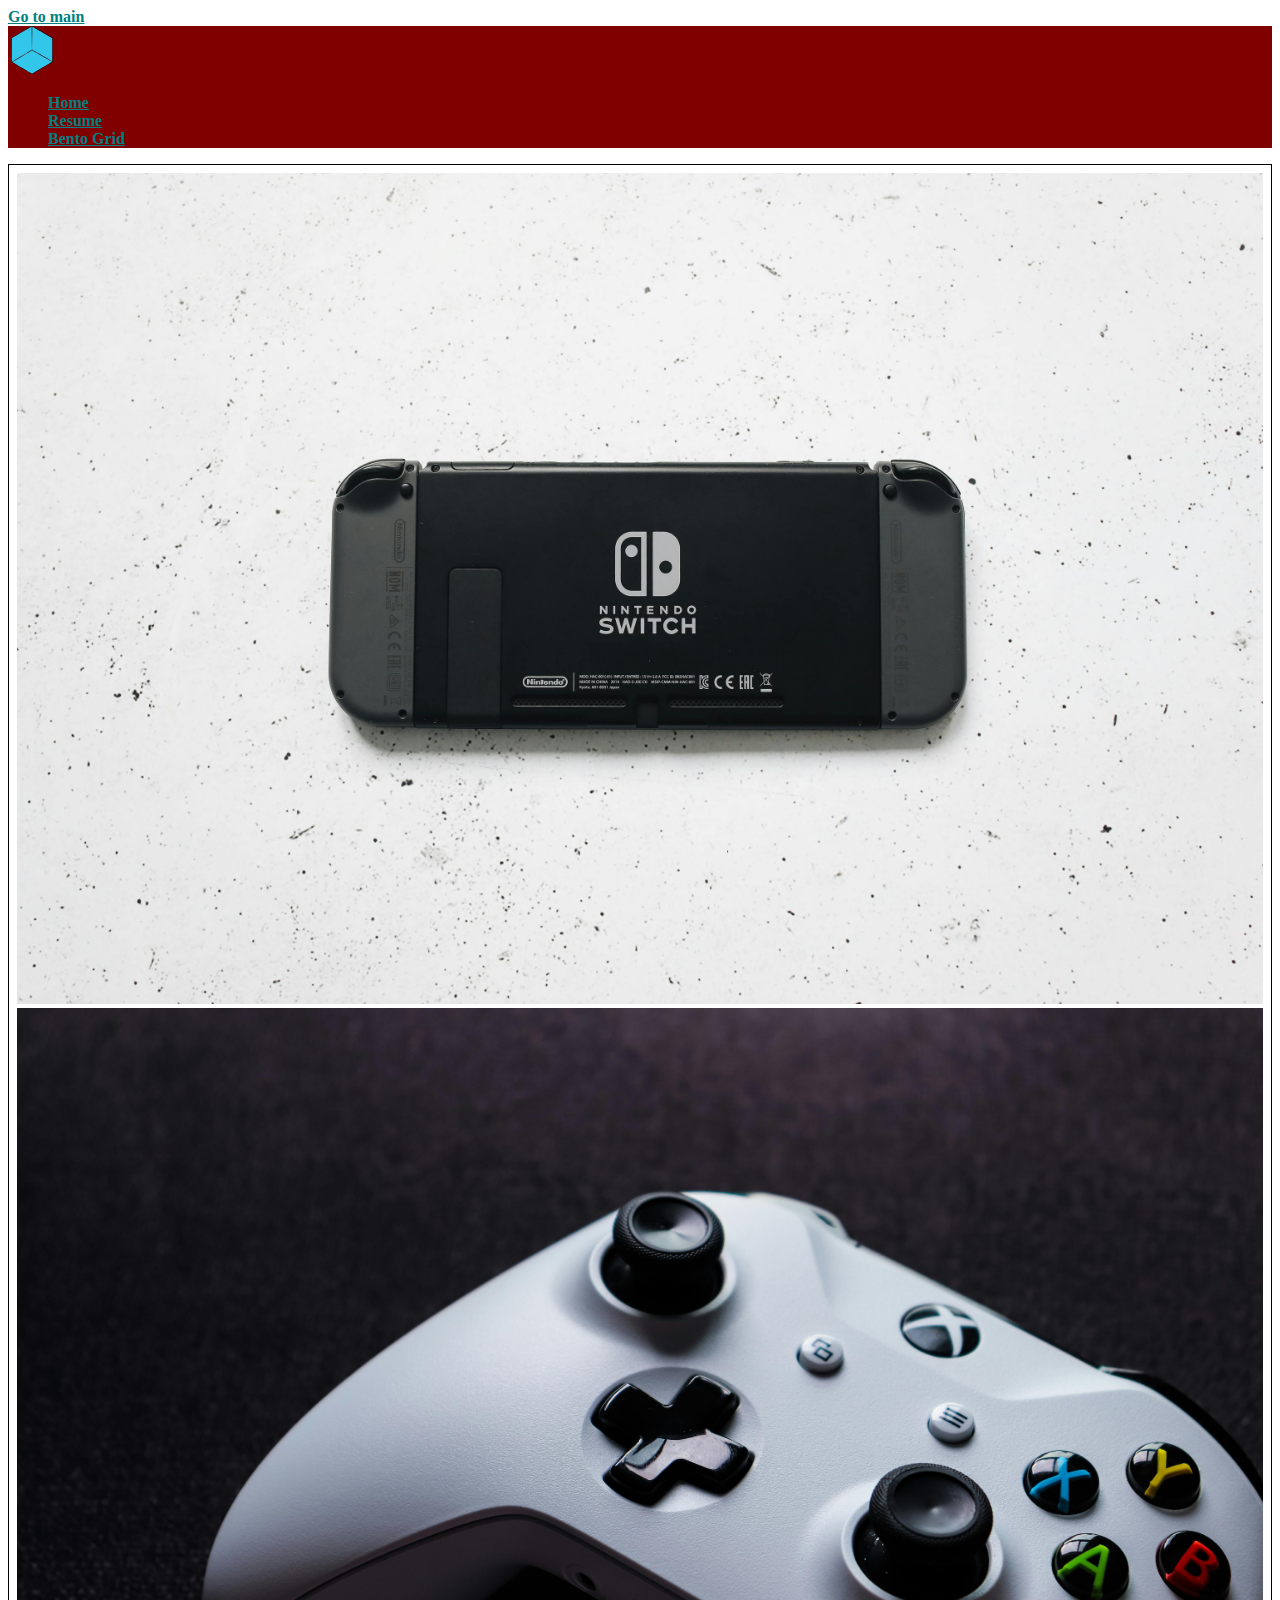
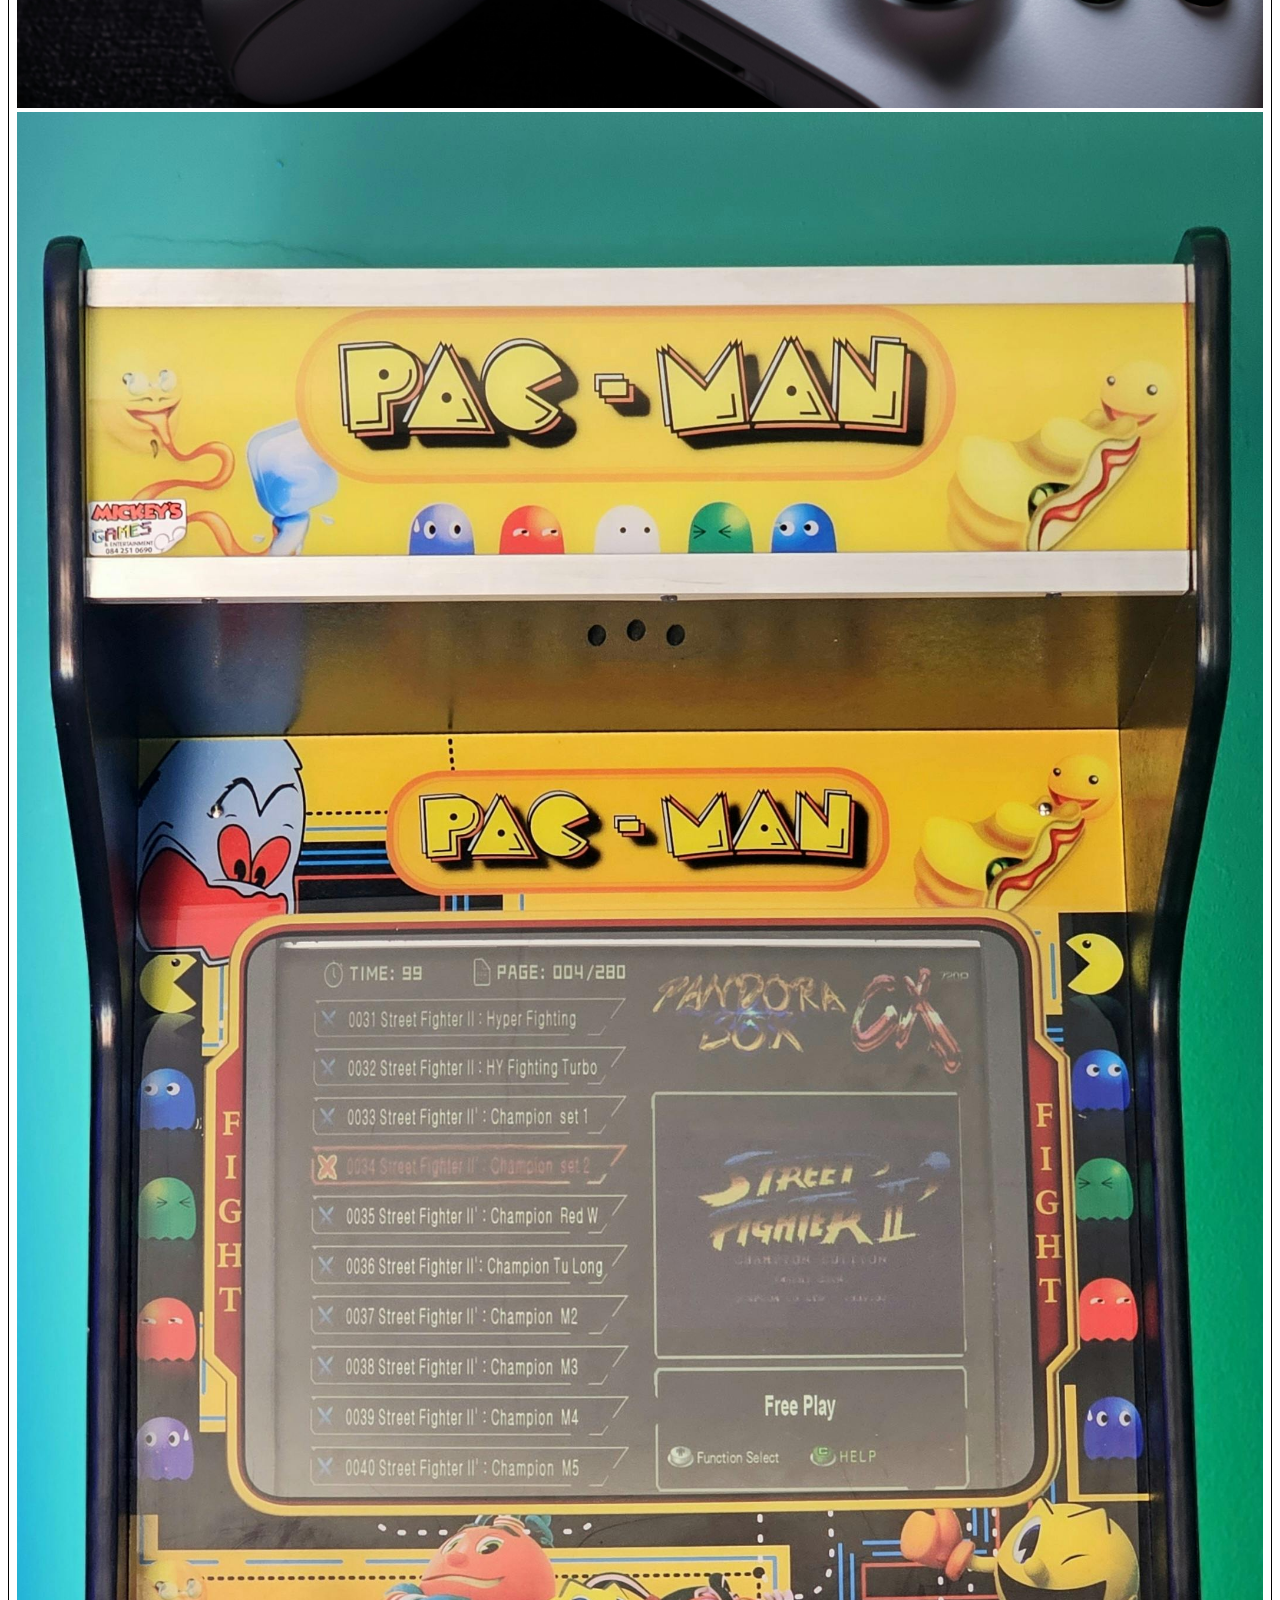
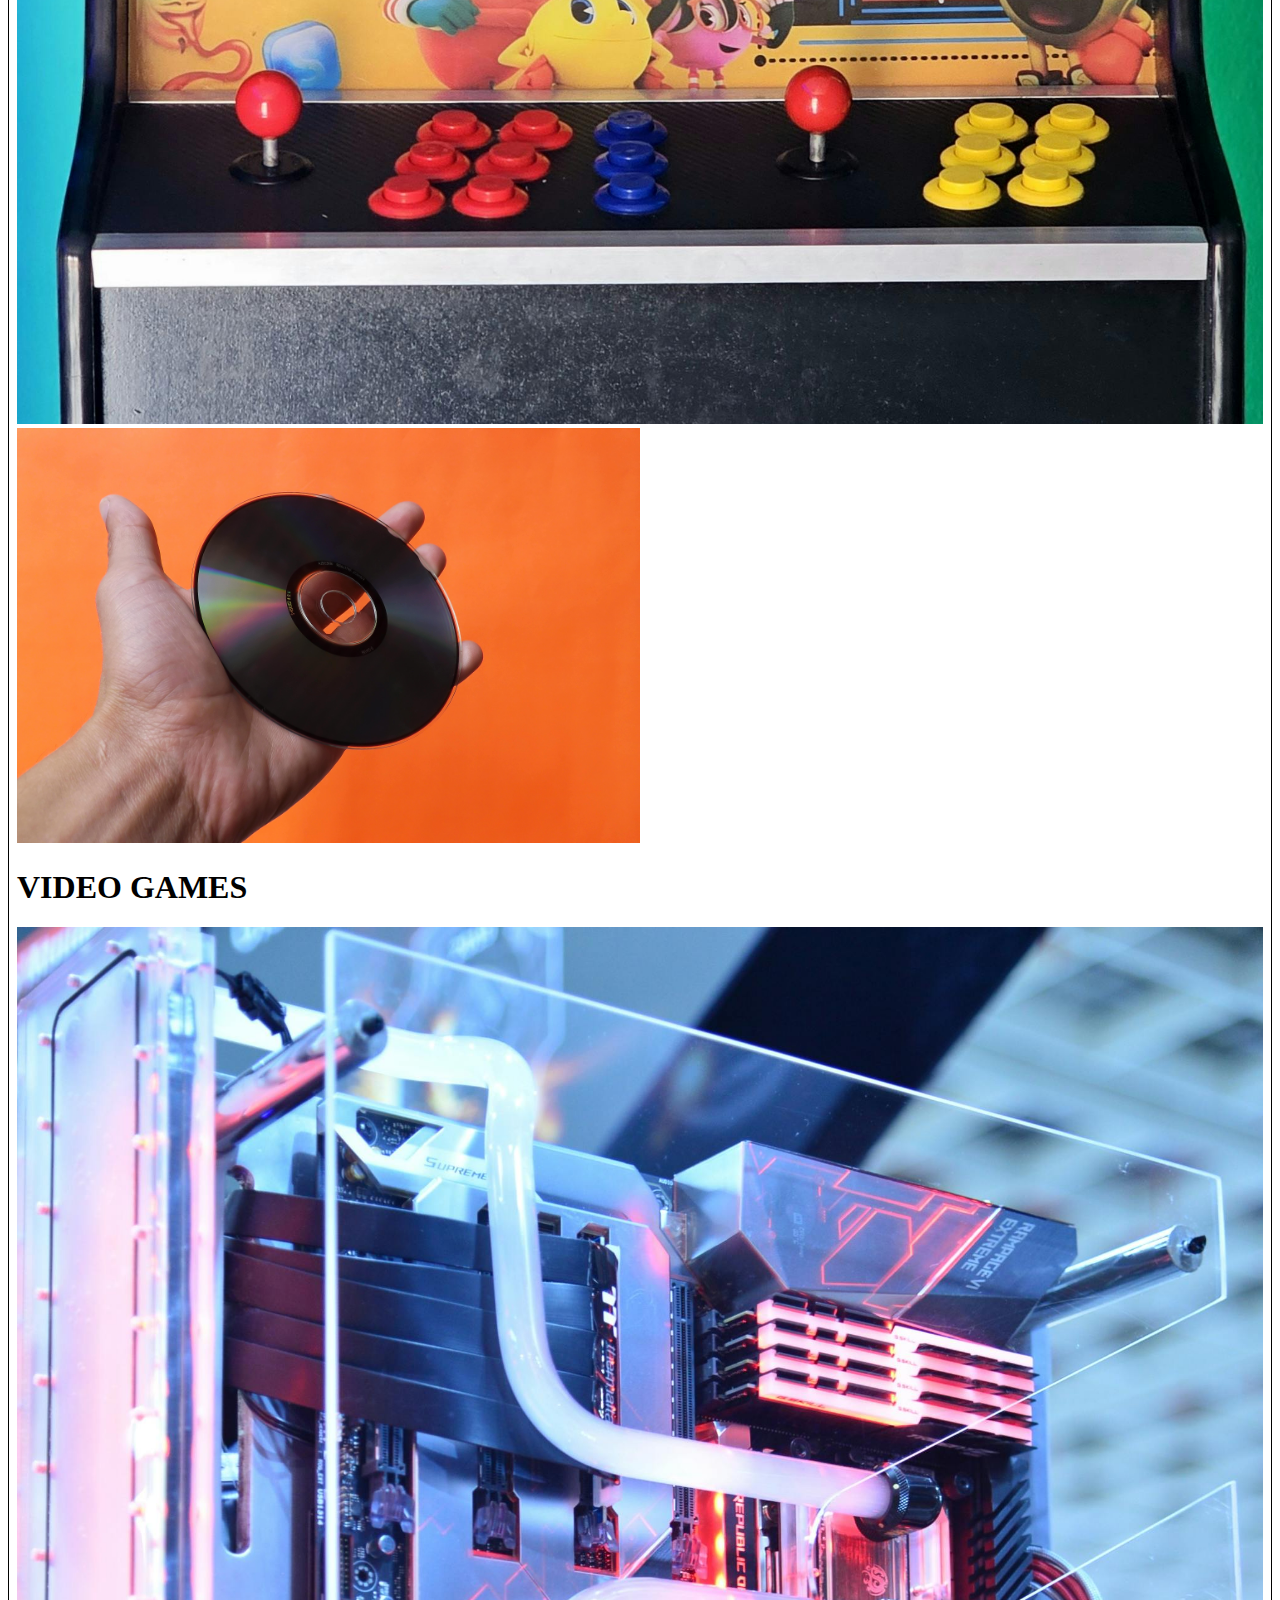
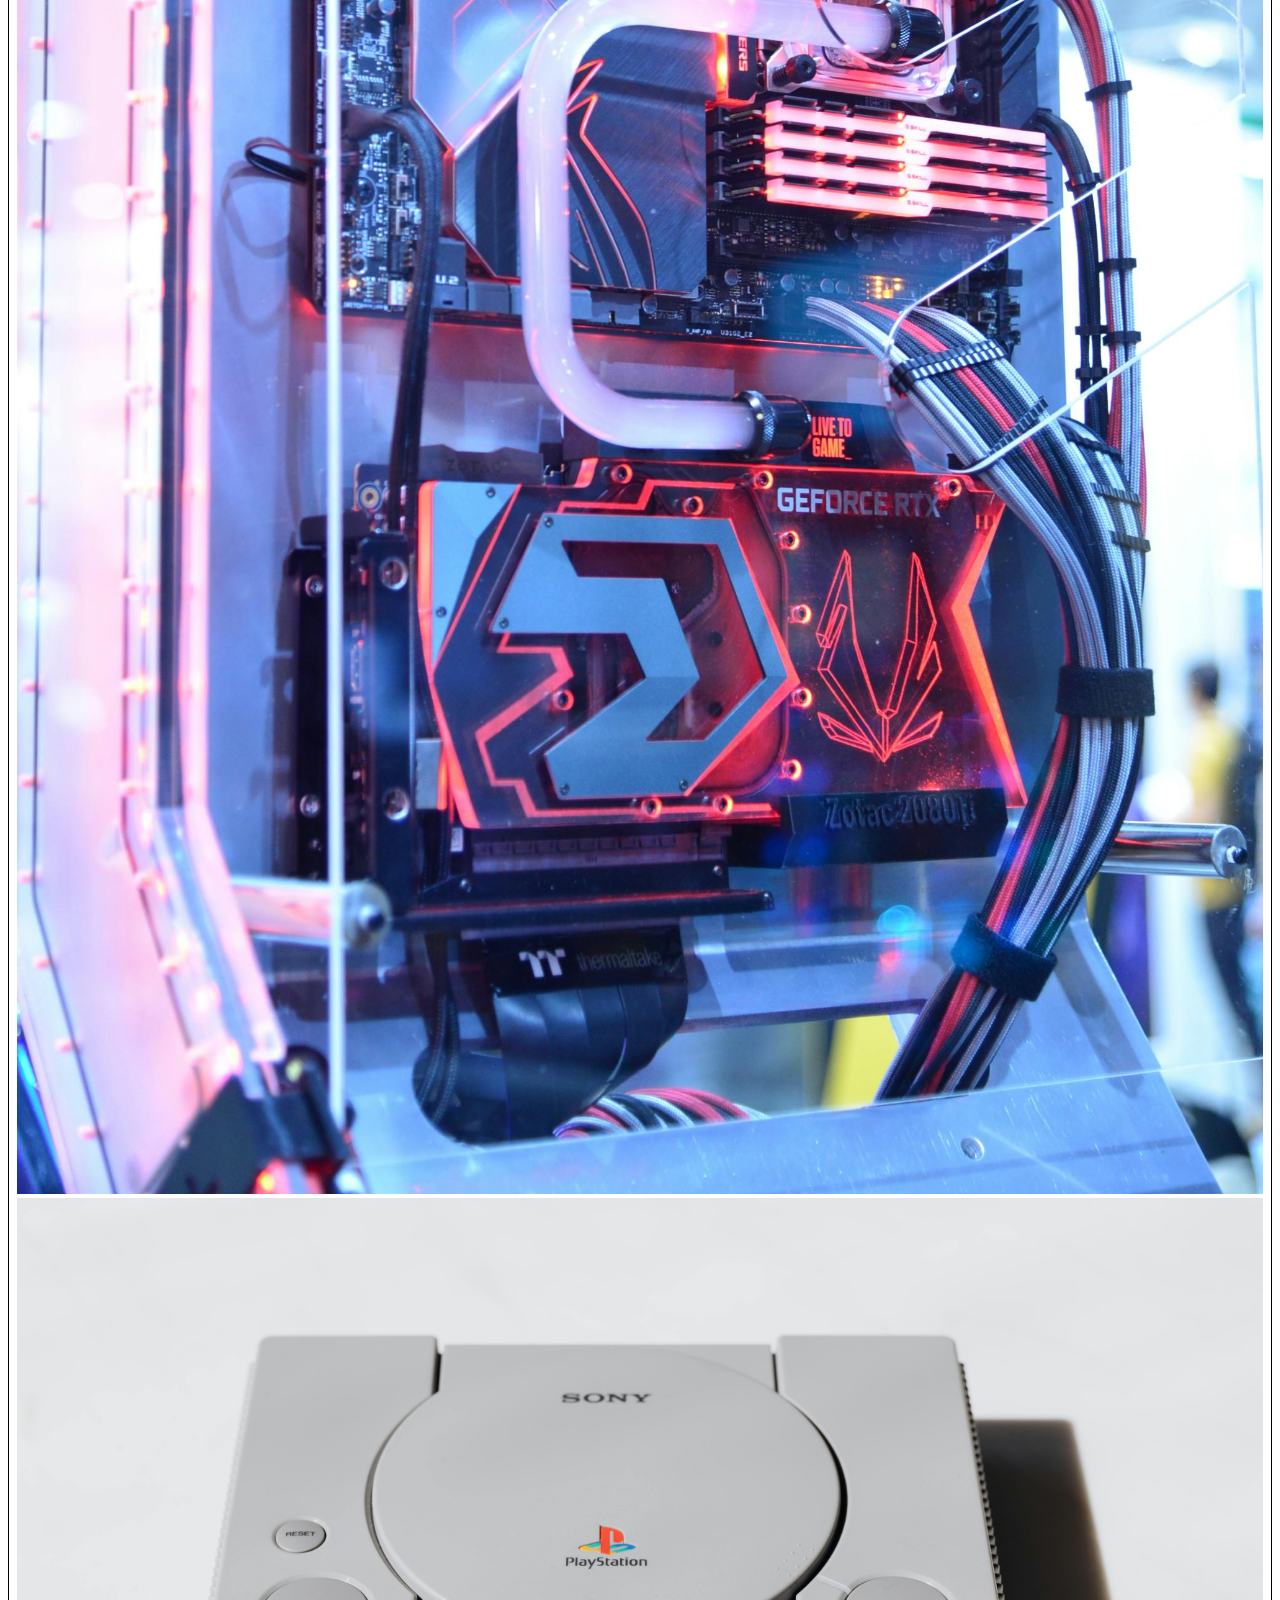
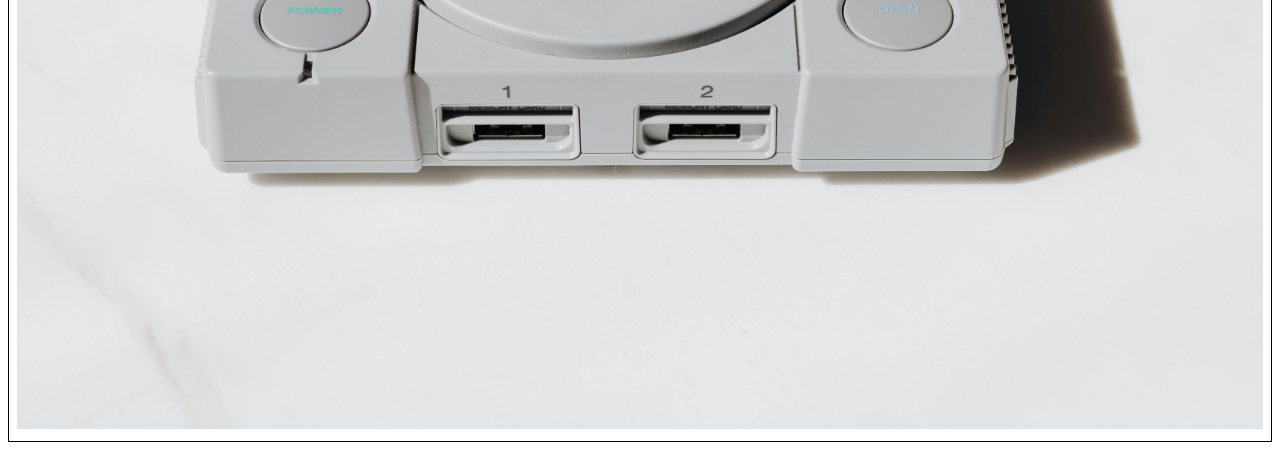
<file: bento-grid.html>
<!doctype html>
<html lang="en">
  <head>
    <meta charset="UTF-8" />
    <meta name="viewport" content="width=device-width, initial-scale=1.0" />
    <a class="skip-link" href="#main-content">Go to main</a>
    <link rel="stylesheet" href="./styles/styles.css" />
    <title>Bento Grid</title>
  </head>
  <!-------------------------------------Header & Nav--------------------------------->
  <body>
    <main id="main-content">
      <header id="page-header" alt="Website Logo">
        <img src="./assets/icon.svg" width="48px" height="48px" />
        <nav aria-label="Primary Navigation">
          <ul class="header-nav">
            <li class="nav-item"><a href="index.html">Home</a></li>
            <li class="nav-item"><a href="resume.html">Resume</a></li>
            <li class="nav-item">
              <a href="bento-grid.html" aria-current="page">Bento Grid</a>
            </li>
          </ul>
        </nav>
      </header>
      <!---------------------------------------Bento Boxs------------------------------>
      <section class="bento-container">
        <div class="box span-col">
          <img src="./assets/nintendo.switch.jpg" height="100%" width="100%" />
        </div>
        <div class="box span-col">
          <img src="./assets/xbox.jpg" width="100%" height="100%" />
        </div>
        <div class="box span-row-sides">
          <img src="./assets/arcade1.jpg" width="100%" heignt="100%" />
        </div>
        <div class="box span-col middle-bento">
          <img src="./assets/Discs.jpg" width="50%" height="100%" />
          <h1 class="bento-text">VIDEO GAMES</h1>
        </div>
        <div class="box span-row-sides">
          <img src="./assets/gaming-pc.jpg" width="100%" height="100%" />
        </div>
        <div class="box bottom-middle">
          <img src="./assets/playstation.jpg" width="100%" height="100%" />
        </div>
      </section>
    </main>
  </body>
</html>
</file>
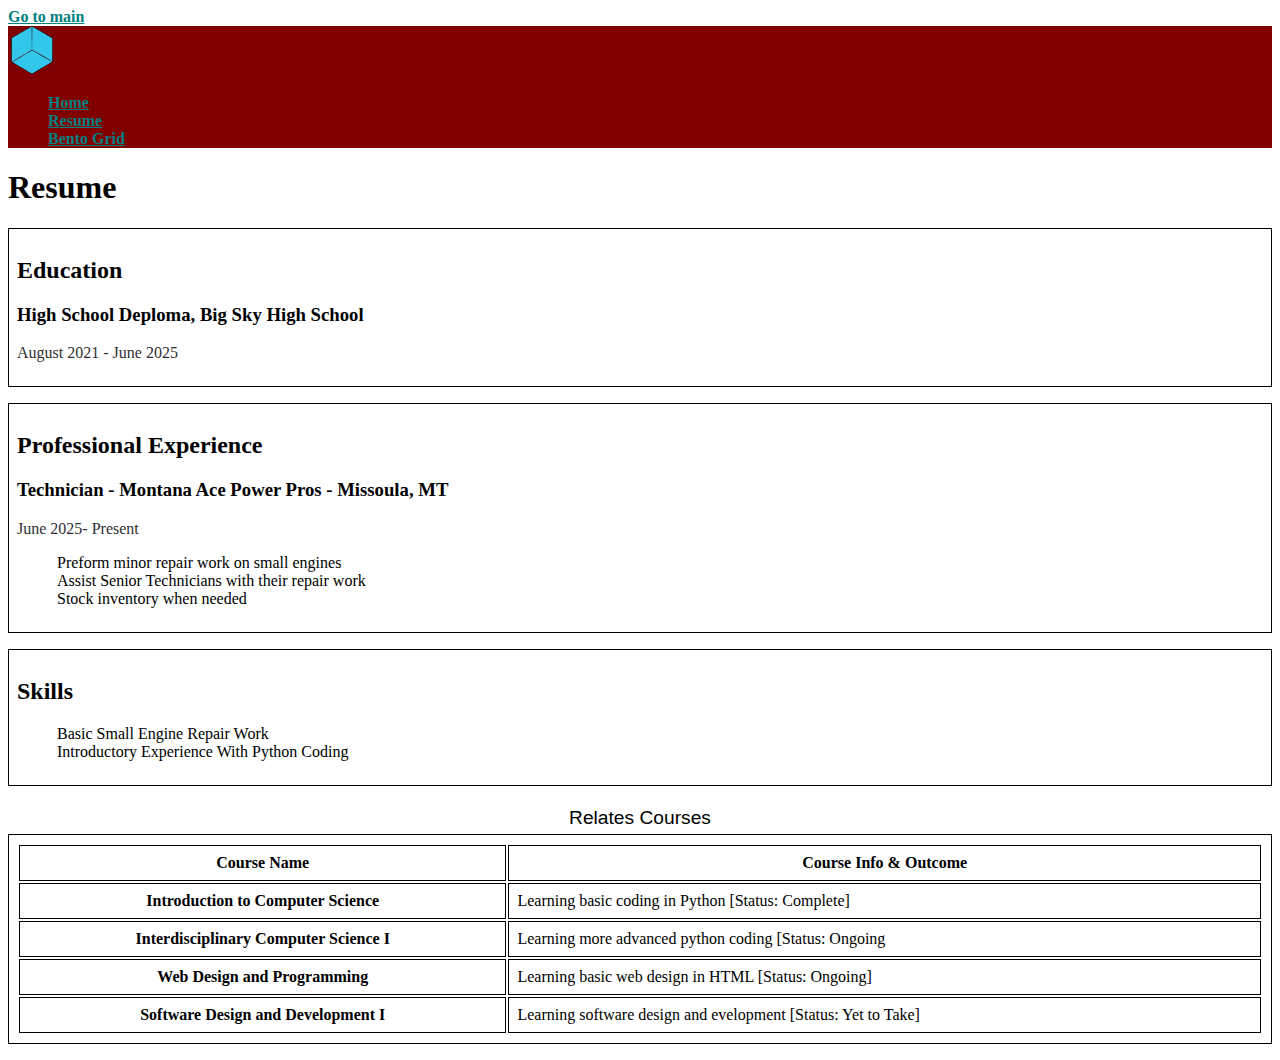
<file: resume.html>
<!doctype html>
<html lang="en">
  <head>
    <meta charset="UTF-8" />
    <meta name="viewport" content="width=device-width, initial-scale=1.0" />
    <a class="skip-link" href="#main-content">Go to main</a>
    <link rel="stylesheet" href="./styles/styles.css" />
    <title>Resume</title>
  </head>

  <body>
    <header id="page-header">
      <img
        src="./assets/icon.svg"
        width="48px"
        height="48px"
        alt="Website Logo"
      />
      <nav aria-label="Primary Navigation">
        <ul class="header-nav">
          <li class="nav-item"><a href="index.html">Home</a></li>
          <li class="nav-item">
            <a href="resume.html" aria-current="page">Resume</a>
          </li>
          <li class="nav-item"><a href="bento-grid.html">Bento Grid</a></li>
        </ul>
      </nav>
    </header>
    <main id="main-content">
      <h1>Resume</h1>
      <!----------------------------------------Education----------------------------------------------->
      <section>
        <h2>Education</h2>
        <h3>
          <strong>High School Deploma, Big Sky High School</strong>
        </h3>
        <p>August 2021 - June 2025</p>
      </section>

      <!----------------------------------------Professional Experience----------------------------------->
      <section>
        <h2>Professional Experience</h2>
        <h3>
          <strong>Technician - Montana Ace Power Pros - Missoula, MT</strong>
        </h3>
        <p>June 2025- Present</p>
        <ul>
          <li>Preform minor repair work on small engines</li>
          <li>Assist Senior Technicians with their repair work</li>
          <li>Stock inventory when needed</li>
        </ul>
      </section>
      <!----------------------------------------Skills----------------------------------------------->
      <section>
        <h2>Skills</h2>
        <ul>
          <li>Basic Small Engine Repair Work</li>
          <li>Introductory Experience With Python Coding</li>
        </ul>
      </section>
      <!------------------------------------Course Table---------------------------------->
      <table>
        <caption>
          Relates Courses
        </caption>
        <thead>
          <tr>
            <th scope="col">Course Name</th>
            <th scope="col">Course Info & Outcome</th>
          </tr>
          <tr>
            <th scope="row">Introduction to Computer Science</th>
            <td>Learning basic coding in Python [Status: Complete]</td>
          </tr>
          <tr>
            <th scope="row">Interdisciplinary Computer Science I</th>
            <td>Learning more advanced python coding [Status: Ongoing</td>
          </tr>
          <tr>
            <th scope="row">Web Design and Programming</th>
            <td>Learning basic web design in HTML [Status: Ongoing]</td>
          </tr>
          <tr>
            <th scope="row">Software Design and Development I</th>
            <td>
              Learning software design and evelopment [Status: Yet to Take]
            </td>
          </tr>
        </thead>
      </table>
    </main>
  </body>
</html>
</file>
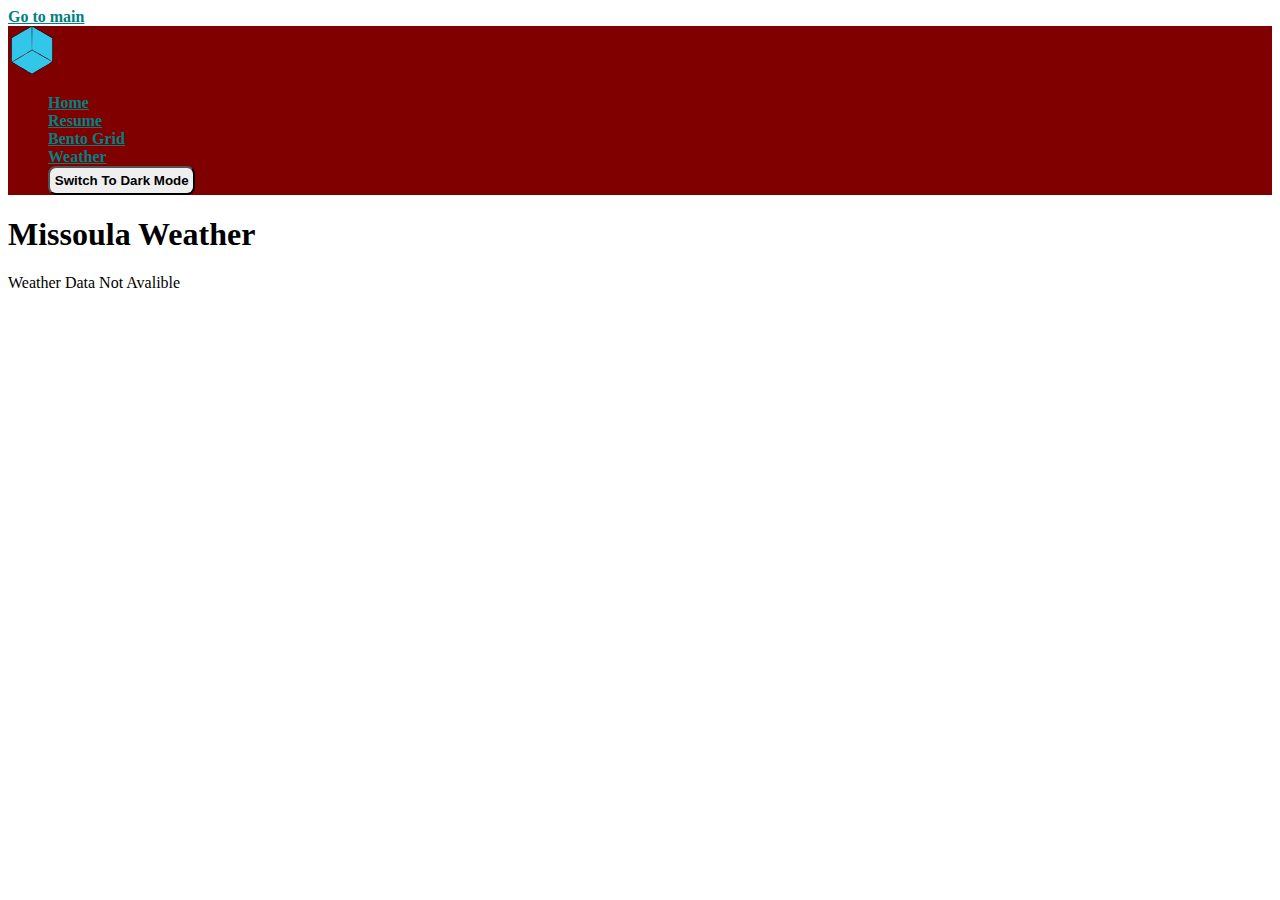
<file: weather.html>
<!doctype html>
<html lang="en">
  <head>
    <meta charset="UTF-8" />
    <meta name="viewport" content="width=device-width" , initial-scale="1.0" />
    <link rel="stylesheet" href="./styles/styles.css" />
    <script src="./scripts/theme.js" defer></script>
    <script src="./scripts/weather.js" defer></script>
    <title>Weather</title>
  </head>
  <body>
    <!------------------------------------Header & Nav---------------------------------->
    <a class="skip-link" href="#main-content">Go to main</a>
    <header id="page-header">
      <img
        src="./assets/icon.svg"
        width="48px"
        height="48px"
        alt="Website Logo"
      />
      <nav aria-label="Primary Navigation">
        <ul class="header-nav">
          <li class="nav-item"><a href="index.html">Home</a></li>
          <li class="nav-item">
            <a href="resume.html">Resume</a>
          </li>
          <li class="nav-item"><a href="bento-grid.html">Bento Grid</a></li>
          <li class="nav-item">
            <a href="weather.html" aria-current="page">Weather</a>
          </li>
          <li>
            <button id="theme-toggle" type="button">Switch To Dark Mode</button>
          </li>
        </ul>
      </nav>
    </header>
    <!-------------------------------------------Main------------------------------------>
    <main id="main-content">
      <h1>Missoula Weather</h1>
      <div id="weather-output"></div>
    </main>
  </body>
</html>
</file>
<file: styles/styles.css>
@import url(https://fonts.google.com/specimen/Roboto);
p,
h1,
h2,
h3,
h4,
h5,
h6 {
  overflow-wrap: break-word;
}
h1,
h2,
h3,
h4,
h5,
h6 {
  font-family: Georgia, "Times New Roman", Times, serif;
}
h3 {
  font-weight: bolder;
}
p,
small {
  color: rgb(47, 47, 52);
  font-family: "Times New Roman", Times, serif;
}
a {
  color: rgb(0, 128, 128);
  font-weight: bold;
  font-family: "Times New Roman", Times, serif;
}
button {
  border-radius: 0.5rem;
  padding: 0.3rem;
  font-weight: 700;
}
.display-text {
  color: rgb(0, 0, 0);
  text-align: center;
  font-family: Impact, Haettenschweiler, "Arial Narrow Bold", sans-serif;
  font-size: larger;
  line-height: 2rem;
}
#page-header {
  background-color: rgb(128, 0, 0);
  position: sticky;
  top: 0;
  width: 100%;
}

#hero {
  background-image: url(/Brunner-csci181-practice/assets/Hero.jpg);
  background-size: cover;
  width: 100%;
  height: 360px;
  background-repeat: no-repeat;
  text-align: center;
}
section,
table {
  padding: 0.5rem;
  border: 1px solid;
  margin: 1rem auto;
  width: 100%;
  box-sizing: border-box;
}
ul {
  list-style: none;
}

textarea {
  width: 500px;
  height: 150px;
  resize: none;
  border: 1px solid;
  padding: 0.2rem;
}
input {
  padding: 0.2rem;
  border: 1px solid;
  border-radius: 5px;
  margin: 1rem auto;
}
#submit-button {
  margin: 1rem auto;
}
th,
td {
  border: 1px solid;
  padding: 0.5rem;
}
form {
  border: 1px solid;
  padding: 0.2rem;
}
caption {
  color: rgb(0, 0, 0);
  text-align: center;
  font-family: "Segoe UI", Tahoma, Geneva, Verdana, sans-serif;
  font-size: larger;
  line-height: 2rem;
}
.card-title {
  color: rgb(0, 0, 0);
}
.card-box {
  padding: 0.5rem;
  border: 1px solid;
  margin: 1rem auto;
  width: 100%;
  box-sizing: border-box;
}
</file>
